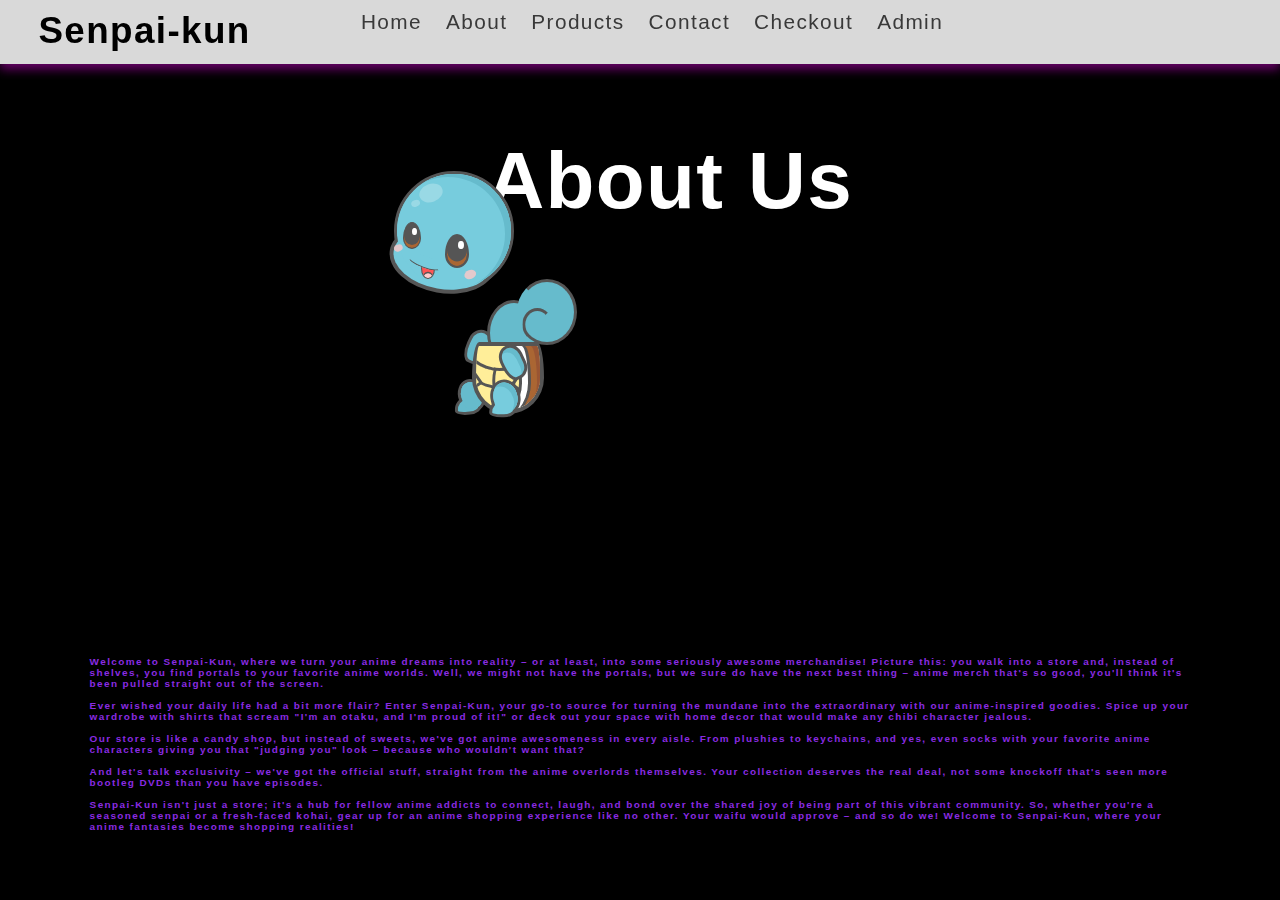
<file: html/about.html>
<!DOCTYPE html>
<html lang="en">
<head>
    <meta charset="UTF-8">
    <meta name="viewport" content="width=device-width, initial-scale=1.0">
    <link rel="stylesheet" href="/css/style.css">
    <link href="https://cdn.jsdelivr.net/npm/bootstrap@5.3.2/dist/css/bootstrap.min.css" rel="stylesheet" integrity="sha384-T3c6CoIi6uLrA9TneNEoa7RxnatzjcDSCmG1MXxSR1GAsXEV/Dwwykc2MPK8M2HN" crossorigin="anonymous">
    <title>Ecommerce Website</title>
</head>
<body>
 
<!-- Navbar -->

<nav class="navbar">
    <div class="navbar-container container">
        <input type="checkbox" name="" id="">
        <div class="hamburger-lines">
            <span class="line line1"></span>
            <span class="line line2"></span>
            <span class="line line3"></span>
        </div>
        <ul class="menu-items">
            <li><a href="/index.html">Home</a></li>
            <li><a href="/html/about.html">About</a></li>
            <li><a href="/html/products.html">Products</a></li>
            <li><a href="/html/contact.html">Contact</a></li>
            <li><a href="/html/checkout.html">Checkout</a></li>
            <li><a href="/html/admin.html">Admin</a></li>
        </ul>
        <h1 class="logo">Senpai-kun</h1>
    </div>
</nav>
<main>

    <!-- Glowing Effect -->
    
    <h1 class="glow">About Us</h1>
    
    <!-- Animation -->
    
    <div class="squirtle">
    <div class="tail"></div>
    <div class="body">
      <div class="stomach"></div>
      <div class="shell"></div>
    </div>
    <div class="head">
        <div class="eye"></div>
        <div class="eye"></div>
        <div class="mouth"></div>
    </div>
    <div class="leg back"></div>
    <div class="leg"></div>
    <div class="arm back"></div>
    <div class="arm"></div>
</div>

<!-- Paragraphs -->

<div class="div2">
    <h5 style="color: blueviolet;">Welcome to Senpai-Kun, where we turn your anime dreams into reality – or at least, into some seriously awesome merchandise! Picture this: you walk into a store and, instead of shelves, you find portals to your favorite anime worlds. Well, we might not have the portals, but we sure do have the next best thing – anime merch that's so good, you'll think it's been pulled straight out of the screen.<br><br>
        
    Ever wished your daily life had a bit more flair? Enter Senpai-Kun, your go-to source for turning the mundane into the extraordinary with our anime-inspired goodies. Spice up your wardrobe with shirts that scream "I'm an otaku, and I'm proud of it!" or deck out your space with home decor that would make any chibi character jealous.<br><br>
    
    Our store is like a candy shop, but instead of sweets, we've got anime awesomeness in every aisle. From plushies to keychains, and yes, even socks with your favorite anime characters giving you that "judging you" look – because who wouldn't want that?<br><br>
    
    And let's talk exclusivity – we've got the official stuff, straight from the anime overlords themselves. Your collection deserves the real deal, not some knockoff that's seen more bootleg DVDs than you have episodes.<br><br>
    
    Senpai-Kun isn't just a store; it's a hub for fellow anime addicts to connect, laugh, and bond over the shared joy of being part of this vibrant community. So, whether you're a seasoned senpai or a fresh-faced kohai, gear up for an anime shopping experience like no other. Your waifu would approve – and so do we! Welcome to Senpai-Kun, where your anime fantasies become shopping realities!</h5>
</div>


</main>


<script src=""></script>
</body>
</html>
</file>
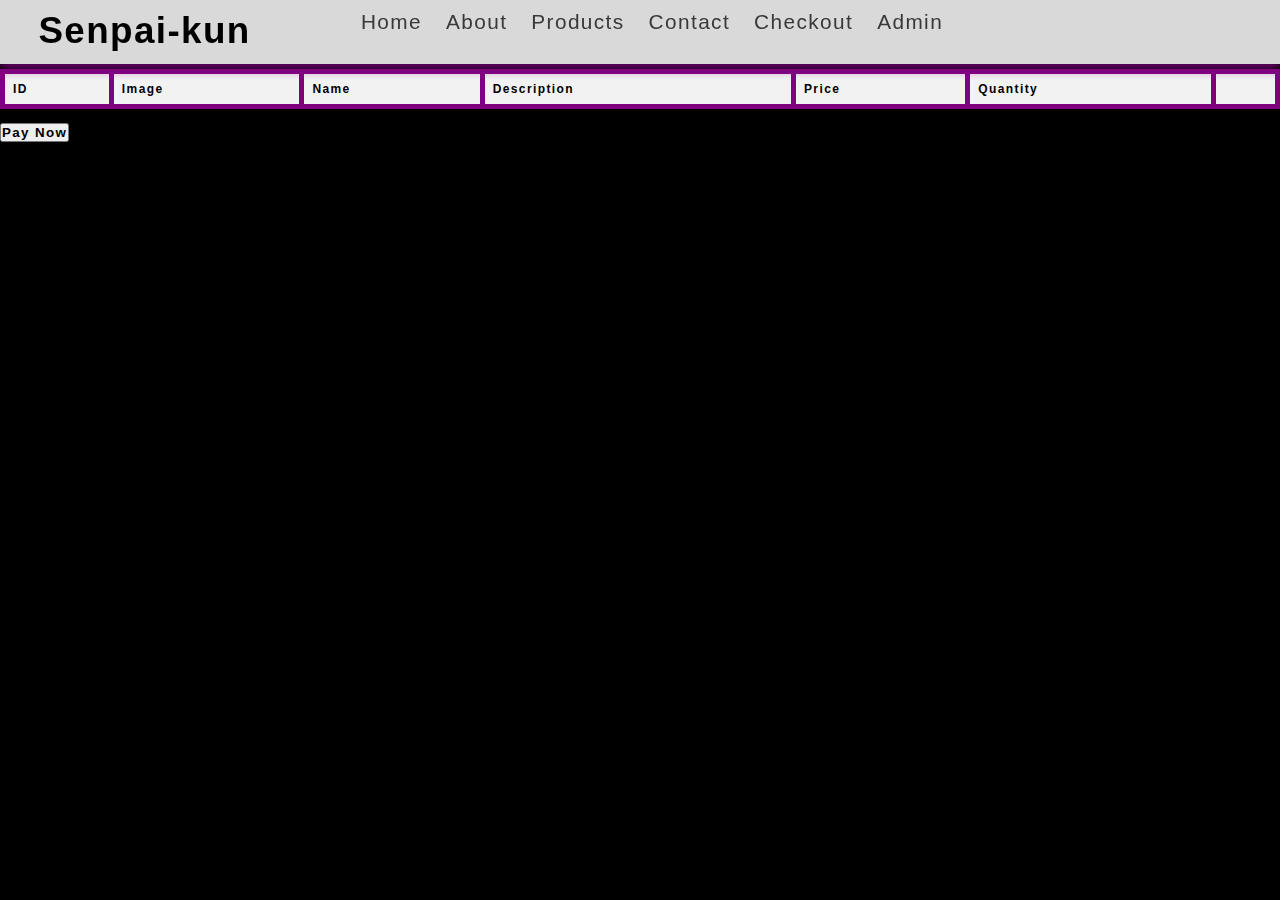
<file: html/checkout.html>
<!DOCTYPE html>
<html lang="en">
<head>
    <meta charset="UTF-8">
    <meta name="viewport" content="width=device-width, initial-scale=1.0">
    <link rel="stylesheet" href="/css/style.css">
    <link href="https://cdn.jsdelivr.net/npm/bootstrap@5.3.2/dist/css/bootstrap.min.css" rel="stylesheet" integrity="sha384-T3c6CoIi6uLrA9TneNEoa7RxnatzjcDSCmG1MXxSR1GAsXEV/Dwwykc2MPK8M2HN" crossorigin="anonymous">
    <title>Ecommerce Website</title>
</head>
<body>

    <!-- Navbar -->

    <header>
        <nav class="navbar">
            <div class="navbar-container container">
                <input type="checkbox" name="" id="">
                <div class="hamburger-lines">
                    <span class="line line1"></span>
                    <span class="line line2"></span>
                    <span class="line line3"></span>
                </div>
                <ul class="menu-items">
                    <li><a href="/index.html">Home</a></li>
                    <li><a href="/html/about.html">About</a></li>
                    <li><a href="/html/products.html">Products</a></li>
                    <li><a href="/html/contact.html">Contact</a></li>
                    <li><a href="/html/checkout.html">Checkout</a></li>
                    <li><a href="/html/admin.html">Admin</a></li>
                </ul>
                <h1 class="logo">Senpai-kun</h1>
            </div>
        </nav>
        </header>

    <!-- Form Design -->

    <header>
        <h1>Checkout</h1>
    </header>

    <main>
        <section id="order-summary">
            <h2>Order Summary</h2>
            <table class="master table-bordered">
                <thead>
                    <th>ID</th>
                    <th>Image</th>
                    <th>Name</th>
                    <th>Description</th>
                    <th>Price</th>
                    <th>Quantity</th>
                    <th></th>
                    </tr>
                </thead>
                <tbody>
                    <!-- Product details will be dynamically added here using JavaScript -->
                </tbody>
            </table>
            <p id="totalAmount">Total Amount: R0.00</p>
            <button id="payButton">Pay Now</button>
            
        </section>
    </main>


    
    <!-- Copyright -->

<footer class="fixed-bottom text-center">
    <p>&copy; 2023 SENPAI-KUN. All rights reserved.</p>
</footer>

<script src="/script/checkout.js"></script>
</body>
</html>
</file>
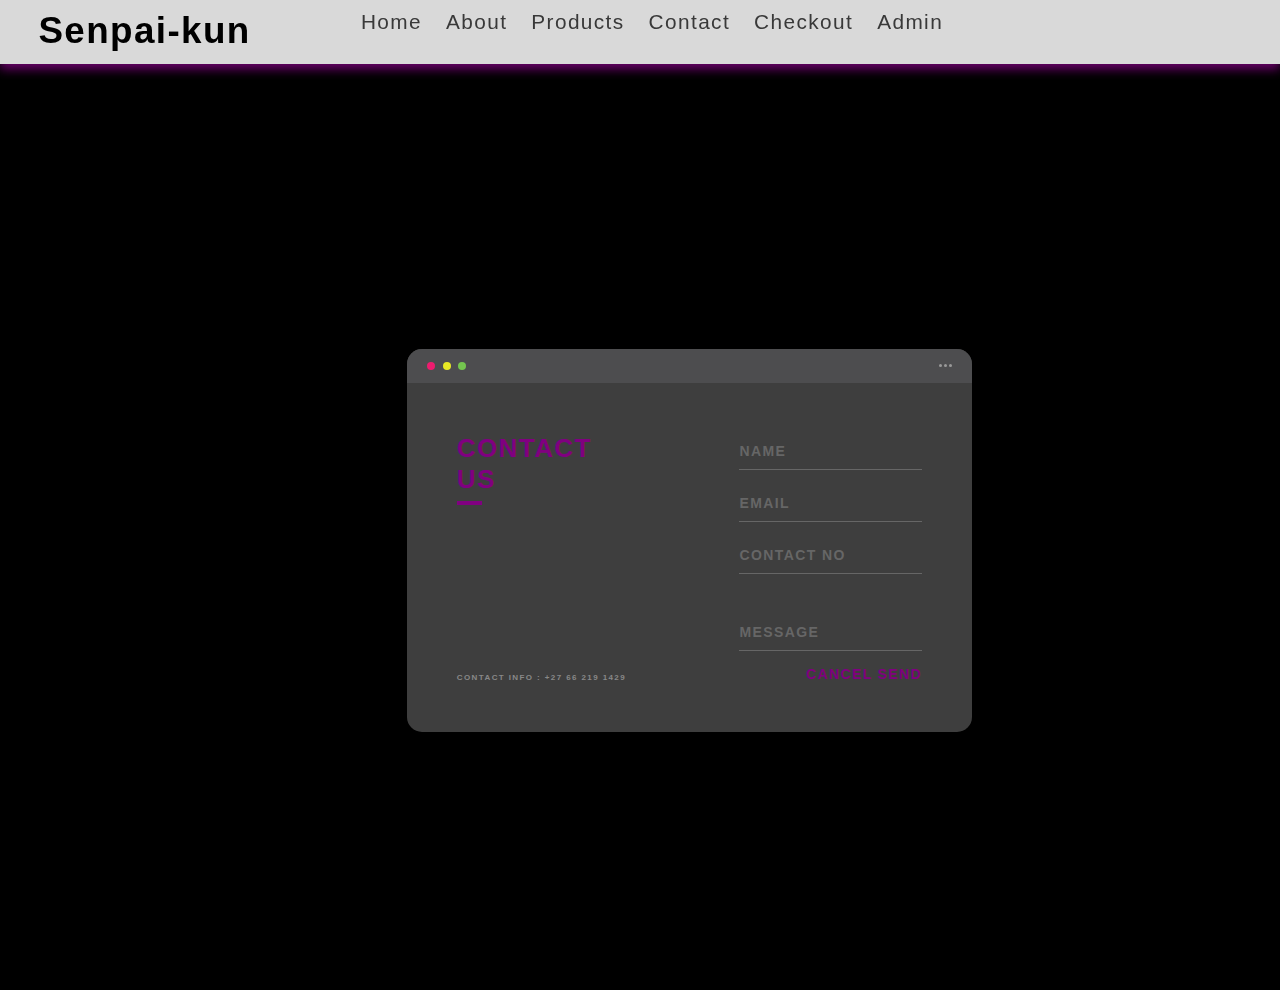
<file: html/contact.html>
<!DOCTYPE html>
<html lang="en">
<head>
    <meta charset="UTF-8">
    <meta name="viewport" content="width=device-width, initial-scale=1.0">
    <link rel="stylesheet" href="/css/style.css">
    <link href="https://cdn.jsdelivr.net/npm/bootstrap@5.3.2/dist/css/bootstrap.min.css" rel="stylesheet" integrity="sha384-T3c6CoIi6uLrA9TneNEoa7RxnatzjcDSCmG1MXxSR1GAsXEV/Dwwykc2MPK8M2HN" crossorigin="anonymous">
    <title>Ecommerce Website</title>
</head>
<body>

    <!-- Navbar -->

    <nav class="navbar">
        <div class="navbar-container container">
            <input type="checkbox" name="" id="">
            <div class="hamburger-lines">
                <span class="line line1"></span>
                <span class="line line2"></span>
                <span class="line line3"></span>
            </div>
            <ul class="menu-items">
                <li><a href="/index.html">Home</a></li>
                <li><a href="/html/about.html">About</a></li>
                <li><a href="/html/products.html">Products</a></li>
                <li><a href="/html/contact.html">Contact</a></li>
                <li><a href="/html/checkout.html">Checkout</a></li>
                <li><a href="/html/admin.html">Admin</a></li>
            </ul>
            <h1 class="logo">Senpai-kun</h1>
        </div>
    </nav>



    <header>
      
    </header>


<!-- Contact Design -->

    <main>
        <div class="background">
            <div class="container">
              <div class="screen">
                <div class="screen-header">
                  <div class="screen-header-left">
                    <div class="screen-header-button close"></div>
                    <div class="screen-header-button maximize"></div>
                    <div class="screen-header-button minimize"></div>
                  </div>
                  <div class="screen-header-right">
                    <div class="screen-header-ellipsis"></div>
                    <div class="screen-header-ellipsis"></div>
                    <div class="screen-header-ellipsis"></div>
                  </div>
                </div>
                <div class="screen-body">
                  <div class="screen-body-item left">
                    <div class="app-title">
                      <span>CONTACT</span>
                      <span>US</span>
                    </div>
                    <div class="app-contact">CONTACT INFO : +27 66 219 1429</div>
                  </div>
                  <div class="screen-body-item">
                    <div class="app-form">
                      <div class="app-form-group">
                        <form
  action="https://formspree.io/f/myyqrwez"
  method="POST">
                        <input class="app-form-control" placeholder="NAME" value="">
                      </div>
                      <div class="app-form-group">
                        <input class="app-form-control" placeholder="EMAIL">
                      </div>
                      <div class="app-form-group">
                        <input class="app-form-control" placeholder="CONTACT NO">
                      </div>
                      <div class="app-form-group message">
                        <input class="app-form-control" placeholder="MESSAGE">
                      </div>
                      <div class="app-form-group buttons">
                        <button class="app-form-button">CANCEL</button>
                        <button class="app-form-button">SEND</button>
                      </form>
                    </div>
                    </div>
                  </div>
                </div>
              </div>
            </div>
          </div>
          
</main>




<footer>

</footer>

    
    <script src="/"></script>
    </body>
    </html>
</file>
<file: css/style.css>
@import url('https://fonts.googleapis.com/css2?family=Hedvig+Letters+Sans&family=Permanent+Marker&display=swap');


  /* Navbar */

  *,
*::after,
*::before{
    box-sizing: border-box;
    padding: 0;
    margin: 0;
}

.html{
    font-size: 62.5%;
}

.navbar input[type="checkbox"],
.navbar .hamburger-lines{
    display: none;
}

.container{
    max-width: 1200px;
    width: 90%;
    margin: auto;
}

.navbar{
    box-shadow: 0px 5px 10px 0px purple;
    position: fixed;
    width: 100%;
    background: #fff;
    color: #000;
    opacity: 0.85;
    z-index: 100;
}

.navbar-container{
    display: flex;
    justify-content: space-between;
    height: 64px;
    align-items: center;
}

.menu-items{
    order: 2;
    display: flex;
}
.logo{
    order: 1;
    font-size: 2.3rem;
    position: absolute;
    left: 3%;
    top: 15%;
}

.menu-items li{
    list-style: none;
    margin-left: 1.5rem;
    font-size: 1.3rem;
}

.navbar a{
    color: #444;
    text-decoration: none;
    font-weight: 500;
    transition: color 0.3s ease-in-out;
}

.navbar a:hover{
    color: purple;
}

@media (max-width: 768px){
    .navbar{
        opacity: 0.95;
    }

    .navbar-container input[type="checkbox"],
    .navbar-container .hamburger-lines{
        display: block;
    }

    .navbar-container{
        display: block;
        position: relative;
        height: 64px;
    }

    .navbar-container input[type="checkbox"]{
        position: absolute;
        display: block;
        height: 32px;
        width: 30px;
        top: 20px;
        left: 20px;
        z-index: 5;
        opacity: 0;
        cursor: pointer;
    }

    .navbar-container .hamburger-lines{
        display: block;
        height: 28px;
        width: 35px;
        position: absolute;
        top: 20px;
        left: 20px;
        z-index: 2;
        display: flex;
        flex-direction: column;
        justify-content: space-between;
    }

    .navbar-container .hamburger-lines .line{
        display: block;
        height: 4px;
        width: 100%;
        border-radius: 10px;
        background: #333;
    }
    
    .navbar-container .hamburger-lines .line1{
        transform-origin: 0% 0%;
        transition: transform 0.3s ease-in-out;
    }

    .navbar-container .hamburger-lines .line2{
        transition: transform 0.2s ease-in-out;
    }

    .navbar-container .hamburger-lines .line3{
        transform-origin: 0% 100%;
        transition: transform 0.3s ease-in-out;
    }

    .navbar .menu-items{
        padding-top: 100px;
        background: #fff;
        height: 100vh;
        max-width: 300px;
        transform: translate(-150%);
        display: flex;
        flex-direction: column;
        margin-left: -40px;
        padding-left: 40px;
        transition: transform 0.5s ease-in-out;
        box-shadow:  5px 0px 10px 0px #aaa;
        overflow: scroll;
    }

    .navbar .menu-items li{
        margin-bottom: 1.8rem;
        font-size: 1.1rem;
        font-weight: 500;
    }

    .logo{
        position: absolute;
        top: 10px;
        right: 15px;
        font-size: 2.5rem;
    }

    .navbar-container input[type="checkbox"]:checked ~ .menu-items{
        transform: translateX(0);
    }

    .navbar-container input[type="checkbox"]:checked ~ .hamburger-lines .line1{
        transform: rotate(45deg);
    }

    .navbar-container input[type="checkbox"]:checked ~ .hamburger-lines .line2{
        transform: scaleY(0);
    }

    .navbar-container input[type="checkbox"]:checked ~ .hamburger-lines .line3{
        transform: rotate(-45deg);
    }

}

@media (max-width: 500px){
    .navbar-container input[type="checkbox"]:checked ~ .logo{
        display: none;
    }
}

/* Glowing Effect (About) */

body {
    background-color: black;
    font-family: cursive;
  }
  
  .glow {
    font-size: 80px;
    color: #fff;
    text-align: center;
    animation: glow 1s ease-in-out infinite alternate;
    position: absolute;
    top: 15%;
    left: 38%;
  }
  
  @-webkit-keyframes glow {
    from {
      text-shadow: 0 0 10px #fff, 0 0 20px #fff, 0 0 30px #e60073, 0 0 40px #e60073, 0 0 50px #e60073, 0 0 60px #e60073, 0 0 70px #e60073;
    }
    
    to {
      text-shadow: 0 0 20px #fff, 0 0 30px #ff4da6, 0 0 40px #ff4da6, 0 0 50px #ff4da6, 0 0 60px #ff4da6, 0 0 70px #ff4da6, 0 0 80px #ff4da6;
    }
  }

  /* Animations (About) */

  html { box-sizing: border-box; }
*, *::before, *::after { box-sizing: inherit; }

body { font-size: 100%; } /* Controls Size */

.squirtle {
  position: absolute;
  top: 50%;
  left: 50%;
  width: 20em;
  height: 20em;
  margin: -10em;
  transform: translate(-50%,-50%);
  animation: bounce 250ms infinite linear alternate;
}

.squirtle::after {
  content: '';
  position: absolute;
  z-index: -10;
  bottom: 0;
  left: 50%;
  width: 60%;
  height: 20%;
  margin-left: -30%;
  transform: translateX(-50%);
  background-color: rgba(0,0,0,0.05);
  border-radius: 50%;
  animation: bounce 250ms infinite linear alternate-reverse;
}

.body {
  position: absolute;
  top: 50%;
  left: 50%;
  width: 6em;
  height: 6em;
  margin: 4em 0 0 -1em;
  transform: translate(-50%,-50%);
  overflow: hidden;
  background-color: #fe9;
  border: 0.375em solid #555;
  border-radius: 10% 10% 50% 50% / 50%;
}

.body::before,
.body::after {
  content: '';
  position: absolute;
  z-index: 1;
  top: 2.25em;
  left: -1em;
  width: 1.25em;
  height: 1.5em;
  transform: rotate(55deg);
  background-color: #fe9;
  border: 0.25em solid #555;
  border-radius: 10%;
}

.body::after {
  z-index: 0;
  top: 4.825em;
  left: 1.375em;
  height: 1.25em;
  transform: skewX(10deg) rotate(40deg);
  box-shadow:
    0.375em -3.375em #fe9,
    0.125em -3.0625em #555;
}

.stomach {
  position: absolute;
  bottom: 3.25em;
  left: -1.125em;
  width: 115%;
  height: 100%;
  border: 0.25em solid transparent;
  border-bottom-color: #555;
  border-radius: 50%;
  box-shadow:
    0 1.25em #fe9,
    0 1.5em #555;
}

.stomach::before {
  content: '';
  position: absolute;
  bottom: -4.125em;
  left: 2.25em;
  width: 40%;
  height: 100%;
  transform: rotate(-10deg);
  border: 0.25em solid transparent;
  border-left-color: #555;
  border-radius: 50%;
}

.shell {
  position: absolute;
  top: 0;
  left: 0.25em;
  z-index: 1;
  width: 100%;
  height: 115%;
  border-radius: 10% 10% 50% 50% / 50%;
  box-shadow:
    inset -0.5em 0 #953,
    inset -1em 0 #a63,
    inset -1.25em 0 #555,
    inset -1.75em 0 #fff,
    inset -2em 0 #555;
}

.tail {
  position: absolute;
  top: 50%;
  left: 50%;
  width: 4.5em;
  height: 5.5em;
  margin: 0.25em 0 0 -0.5em;
  transform-origin: 2.5em 100%;
  transform: translate(-50%,-50%);
  background-color: #6bc;
  border: 0.325em solid #555;
  border-radius: 50%;
  animation: bounce2 250ms infinite linear alternate;
}

.tail::before,
.tail::after {
  content: '';
  position: absolute;
  top: -2em;
  left: 2.25em;
  width: 5em;
  height: 5.5em;
  background-color: inherit;
  border: 0.325em solid #555;
  border-left-color: transparent;
  border-radius: 50%;
}

.tail::after {
  top: 0.375em;
  left: 2.625em;
  width: 2.5em;
  height: 2.75em;
  transform: translateX(1%);
  background-color: transparent;
  border: 0.325em solid #555;
  border-right-color: transparent;
  border-bottom-color: transparent;
}

.head {
  position: absolute;
  z-index: 1;
  top: 50%;
  left: 50%;
  width: 10em;
  height: 10em;
  margin: -8.25em 0 0 -5.5em;
  transform: translate(-50%,-50%);
  background-color: #7cd;
  border: 0.325em solid #555;
  border-radius: 50%;
  animation: bounce2 250ms infinite linear alternate;
}

.head::before {
  content: '';
  position: absolute;
  bottom: -0.0625em;
  right: 1.625em;
  width: 8.25em;
  height: 5em;
  transform: rotate(10deg);
  background-color: inherit;
  border-radius: 50%;
  box-shadow:
    0 0 0 0.325em #555;
}

.head::after {
  content: '';
  position: absolute;
  width: 100%;
  height: 100%;
  background-color: inherit;
  border-radius: 50%;
  box-shadow: inset -0.5em 0.25em #6bc;
}

.eye {
  position: absolute;
  z-index: 1;
  top: 5em;
  left: 4em;
  width: 2em;
  height: 2.825em;
  overflow: hidden;
  background-color: #555;
  border: 0.1875em solid #555;
  border-radius: 50% / 60% 60% 40% 40%;
  box-shadow: inset 0 -0.375em #a63;
}

.eye::before {
  content: '';
  position: absolute;
  top: 0.375em;
  right: 0.25em;
  width: 30%;
  height: 30%;
  background-color: #fff;
  border-radius: 50%;
}

.eye:first-child {
  top: 4em;
  left: 0.5em;
  width: 1.5em;
  height: 2.25em;
  border: 0.125em solid #555;
  box-shadow: inset 0 -0.25em #a63;
}

.mouth {
  position: absolute;
  z-index: 1;
  bottom: 0.75em;
  left: 2em;
  width: 1.125em;
  height: 1.75em;
  background-color: #fcc;
  border: 0.125em solid #555;
  border-radius: 50%;
  box-shadow:
    inset 0 1.125em 0 -0.0625em #f55,
    inset 0 1.1875em #555;
}

.mouth::before {
  content: '';
  position: absolute;
  top: -0.25em;
  right: -0.825em;
  width: 3em;
  height: 1em;
  transform: rotate(20deg);
  background-color: #7cd;
  border: 0.125em solid transparent;
  border-bottom-color: #555;
  border-radius: 50%;
}

.mouth::after {
  content: '';
  position: absolute;
  top: -6.5em;
  right: -0.825em;
  width: 2em;
  height: 2em;
  transform: rotate(-20deg) scaleY(0.75);
  background-color: rgba(255,255,255,0.25);
  border-radius: 50%;
  box-shadow:
    -1.5em 0.5em 0 -0.625em rgba(255,255,255,0.25),
    -4.125em 4.5em 0 -0.625em rgba(255,200,200,0.8),
    0.75em 10em 0 -0.5em rgba(255,200,200,0.8);
}

.leg {
  position: absolute;
  z-index: 0;
  top: 50%;
  left: 50%;
  width: 2.5em;
  height: 3em;
  margin: 5.25em 0 0 -1em;
  transform-origin: 50% 1em;
  transform: rotate(-15deg) translate(-50%,-50%);
  background-color: #7cd;
  border: 0.325em solid #555;
  border-radius: 50% / 50% 50% 50% 30%;
  animation: swing 500ms infinite linear alternate;
}

.leg::before {
  content: '';
  position: absolute;
  bottom: -0.325em;
  right: 0.325em;
  width: 2.25em;
  height: 1.5em;
  transform: rotate(15deg);
  background-color: inherit;
  border: 0.325em solid #555;
  border-radius: 50% 50% 50% 50% / 80% 50% 50% 30%;
}

.leg::after {
  content: '';
  position: absolute;
  width: 100%;
  height: 100%;
  background-color: inherit;
  border-radius: 50% / 50% 50% 50% 30%;
  box-shadow: inset -0.375em 0.25em #6bc;
}

.leg.back {
  z-index: -1;
  width: 2.25em;
  height: 2.75em;
  margin: 5em 0 0 -3.75em;
  transform: rotate(-20deg) translate(-50%,-50%);
  background-color: #6bc;
  animation-delay: -500ms;
}

.arm {
  position: absolute;
  z-index: 0;
  top: 50%;
  left: 50%;
  width: 2em;
  height: 3em;
  margin: 2.125em 0 0 -0.25em;
  transform-origin: 50% 1em;
  transform: rotate(-25deg) translate(-50%,-50%);
  background-color: #7cd;
  border: 0.325em solid #555;
  border-radius: 80% 80% 80% 60% / 60% 60% 60% 80%;
  box-shadow: inset -0.375em 0.25em #6bc;
  animation: swing 500ms -500ms infinite linear alternate;
}

.arm.back {
  z-index: -1;
  margin: 1.75em 0 0 -4em;
  transform: rotate(25deg) translate(-50%,-50%);
  background-color: #6bc;
  animation-name: swing2;
  animation-delay: -1000ms;
}

/* Animation */

@keyframes swing {
  0% { transform: rotate(-60deg); }
  100% { transform: rotate(10deg); }
}

@keyframes swing2 {
  0% { transform: rotate(-10deg); }
  100% { transform: rotate(60deg); }
}

@keyframes bounce {
  0% { transform: translateY(0); }
  100% { transform: translateY(-0.25em); }
}

@keyframes bounce2 {
  0% { transform: rotate(0); }
  100% { transform: rotate(2deg); }
}

    

/* Glowing Button */

.button {
    background-color: #1c87c9;
    -webkit-border-radius: 60px;
    border-radius: 60px;
    border: none;
    color: #eeeeee;
    cursor: pointer;
    display: inline-block;
    font-family: sans-serif;
    font-size: 20px;
    padding: 5px 15px;
    text-align: center;
    text-decoration: none;
    position: absolute;
    left: 45%;
    top: 50%;
  }
  @keyframes glowing {
    0% {
      background-color: purple;
      box-shadow: 0 0 5px purple;
    }
    50% {
      background-color: purple;
      box-shadow: 0 0 20px purple;
    }
    100% {
      background-color: purple;
      box-shadow: 0 0 5px purple;
    }
  }
  .button {
    animation: glowing 1300ms infinite;
  }

 
h5 {
    position: absolute;
    top: 70%;
    margin: 7%;
    margin-top: 2%;
}

/* Product */

.main {
    display: grid;
    grid-template-columns: repeat(auto-fit, minmax(250px, 1fr));
    gap: 20px;
    max-width: 1200px;
    margin: 0 auto;
    margin-top: 2%;
}
.item {
    border: 5px solid purple;
    padding: 20px;
    text-align: center;
    border-radius: 20px;
    
}
.item-image {
    width: 200px;
    height: 200px;
}
.item-name, .item-description, .item-price + .p {
    color:#000;
    margin: 10px 0;
}
.item-description + .item-price {
    font-weight: bold;
    color: purple;
}
.add-to-cart {
    background-color: purple;
    color: #fff;
    padding: 10px;
    border: none;
    cursor: pointer;
    font-size: 14px;
}

/* Sort & Add */

input#searchBar.input {
    color: #fff;
}
#searchBar {
    margin-left: 10%;
    background: violet;
    color: #fff;
    margin-top: 2%;
    border-radius: 20px;
}
#sortOptions {
    background: #fff;
    color: #000;
    margin-top: 35px;
    float: right;
    margin-right: 11%;
}
.unknown {
    color: #000;
    text-align: center;
}


/* Admin */

table {
    width: 100%;
    border-collapse: collapse;
    margin-top: 20px;
}

th, td {
    color: #000;
    border: 1px solid #ddd;
    padding: 12px;
    text-align: left;
}

th {
    background-color: #fff;
}
td img {
    max-width: 100px;
    height: auto;
    display: block;
    margin: auto;
}
.container {
    display: flex;
    flex-direction: column;
    align-items: center;
}

.edit-form, .add-product-section {
    border: 5px solid purple;
    padding: 20px;
    margin-bottom: 20px;
    max-width: 400px;
    width: 80%;
    margin-top: 5%;
}

.edit-form {
    display: none;
    position: fixed;
    top: 50%;
    left: 50%;
    transform: translate(-50%, -50%);
    background-color: white;
    z-index: 1;
}

.edit-form h2 {
    text-align: center;
}

.edit-form label,
.add-product-section label {
    display: block;
    margin-bottom: 10px;

}

.edit-form input,
.edit-form textarea,
.add-product-section input {
    width: calc(100% - 20px);
    margin-bottom: 10px;
    padding: 8px;
    box-sizing: border-box;
}

.edit-form button {
    display: block;
    width: 100%;
    padding: 10px;
    background-color: purple;
    color: white;
    border: none;
    border-radius: 20px;
    cursor: pointer;
}

.table-bordered {
    border-collapse: collapse;
    width: 100%;
}

.table-bordered, th, td {
    border: 5px solid purple;
    padding: 8px;
    text-align: left;
}

.table-bordered th {
    background-color: #f2f2f2;
}


/* Spinner  */

.m-5 {
  margin: 3rem!important;
  position: absolute;
  left: 43%;
}

/* Contact Page */

*, *:before, *:after {
  box-sizing: border-box;
  -webkit-font-smoothing: antialiased;
  -moz-osx-font-smoothing: grayscale;
}

body {
  font-size: 12px;
}

body, button, input {
  font-family: 'Montserrat', sans-serif;
  font-weight: 700;
  letter-spacing: 1.4px;
}

.background {
  display: flex;
  min-height: 100vh;
  position: absolute;
  top: 10%;
  left: 31%;
}

.container {
  flex: 0 1 700px;
  margin: auto;
  padding: 10px;
}

.screen {
  position: relative;
  background: #3e3e3e;
  border-radius: 15px;
}

.screen:after {
  content: '';
  display: block;
  position: absolute;
  top: 0;
  left: 20px;
  right: 20px;
  bottom: 0;
  border-radius: 15px;
  box-shadow: 0 20px 40px rgba(0, 0, 0, .4);
  z-index: -1;
}

.screen-header {
  display: flex;
  align-items: center;
  padding: 10px 20px;
  background: #4d4d4f;
  border-top-left-radius: 15px;
  border-top-right-radius: 15px;
}

.screen-header-left {
  margin-right: auto;
}

.screen-header-button {
  display: inline-block;
  width: 8px;
  height: 8px;
  margin-right: 3px;
  border-radius: 8px;
  background: white;
}

.screen-header-button.close {
  background: #ed1c6f;
}

.screen-header-button.maximize {
  background: #e8e925;
}

.screen-header-button.minimize {
  background: #74c54f;
}

.screen-header-right {
  display: flex;
}

.screen-header-ellipsis {
  width: 3px;
  height: 3px;
  margin-left: 2px;
  border-radius: 8px;
  background: #999;
}

.screen-body {
  display: flex;
}

.screen-body-item {
  flex: 1;
  padding: 50px;
}

.screen-body-item.left {
  display: flex;
  flex-direction: column;
}

.app-title {
  display: flex;
  flex-direction: column;
  position: relative;
  color: purple;
  font-size: 26px;
}

.app-title:after {
  content: '';
  display: block;
  position: absolute;
  left: 0;
  bottom: -10px;
  width: 25px;
  height: 4px;
  background: purple;
}

.app-contact {
  margin-top: auto;
  font-size: 8px;
  color: #888;
}

.app-form-group {
  margin-bottom: 15px;
}

.app-form-group.message {
  margin-top: 40px;
}

.app-form-group.buttons {
  margin-bottom: 0;
  text-align: right;
}

.app-form-control {
  width: 100%;
  padding: 10px 0;
  background: none;
  border: none;
  border-bottom: 1px solid #666;
  color: #ddd;
  font-size: 14px;
  text-transform: uppercase;
  outline: none;
  transition: border-color .2s;
}

.app-form-control::placeholder {
  color: #666;
}

.app-form-control:focus {
  border-bottom-color: #ddd;
}

.app-form-button {
  background: none;
  border: none;
  color: purple;
  font-size: 14px;
  cursor: pointer;
  outline: none;
}

.app-form-button:hover {
  color: #b9134f;
}

.credits {
  display: flex;
  justify-content: center;
  align-items: center;
  margin-top: 20px;
  color: #ffa4bd;
  font-family: 'Roboto Condensed', sans-serif;
  font-size: 16px;
  font-weight: normal;
}

.credits-link {
  display: flex;
  align-items: center;
  color: #fff;
  font-weight: bold;
  text-decoration: none;
}

.dribbble {
  width: 20px;
  height: 20px;
  margin: 0 5px;
}

@media screen and (max-width: 520px) {
  .screen-body {
    flex-direction: column;
  }

  .screen-body-item.left {
    margin-bottom: 30px;
  }

  .app-title {
    flex-direction: row;
  }

  .app-title span {
    margin-right: 12px;
  }

  .app-title:after {
    display: none;
  }
}

@media screen and (max-width: 600px) {
  .screen-body {
    padding: 40px;
  }

  .screen-body-item {
    padding: 0;
  }
}

/* Tablets and smaller screens */
@media (max-width: 1024px) {
  .navbar-container input[type="checkbox"],
  .navbar-container .hamburger-lines {
    display: block;
  }

  .navbar-container .menu-items {
    padding-top: 64px; /* Adjusted padding for menu items */
  }

  .logo {
    font-size: 2rem; /* Adjusted font size for logo */
  }
}

/* Mobile devices */
@media (max-width: 768px) {
  .navbar {
    opacity: 0.95;
  }

  .navbar-container input[type="checkbox"],
  .navbar-container .hamburger-lines {
    display: block;
  }

  .navbar-container {
    display: block;
    height: auto; /* Adjusted height for navbar container */
  }


}

/* Smaller mobile devices */
@media (max-width: 500px) {
  .navbar-container input[type="checkbox"]:checked ~ .logo {
    display: none;
  }
}
</file>
